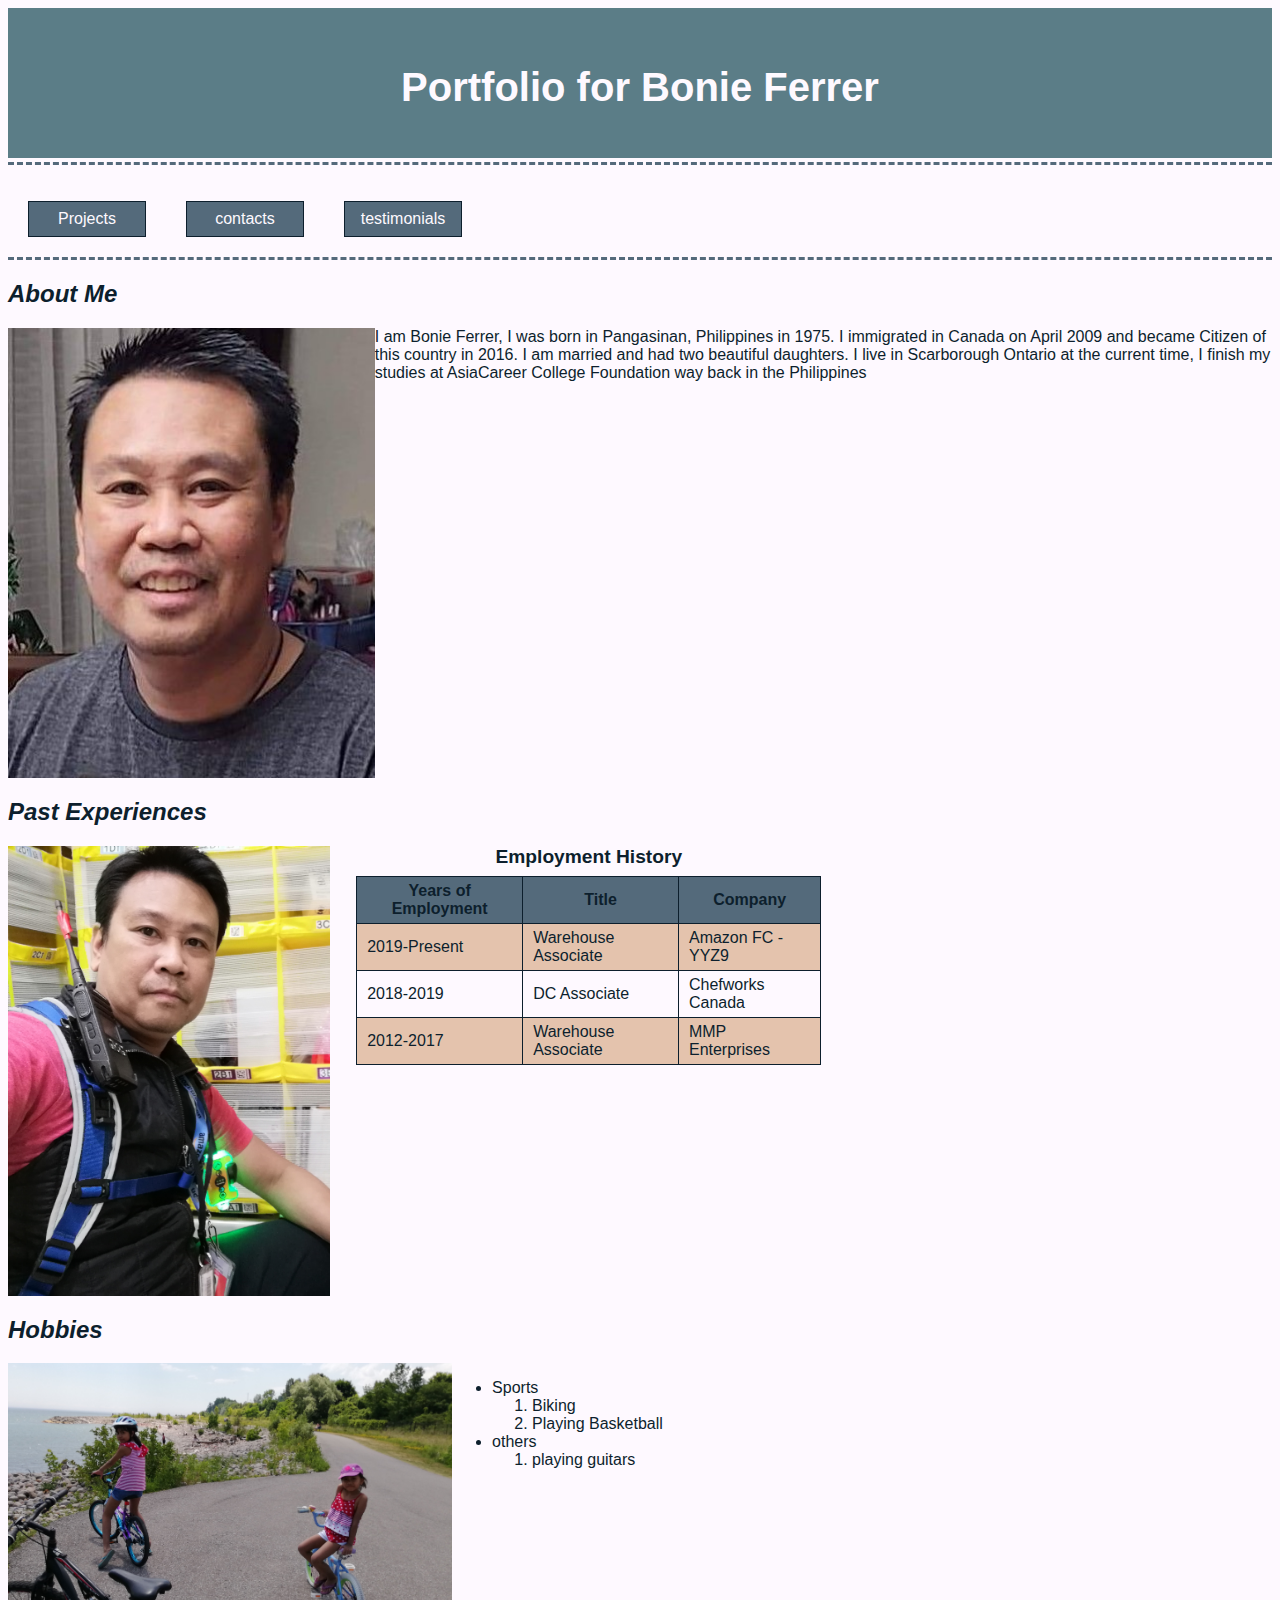
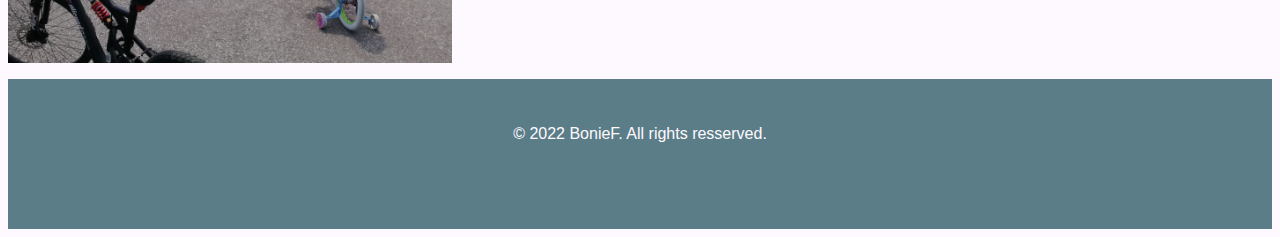
<file: classwork/index.html>
<!DOCTYPE html>
<html lang="en">
<!--
	Bonie Ferrer
	April 3, 2022
	Recent revision: (April 10,2022)
-->
<html>
		<head>
			<title>BonieF's Porfolio</title>








           
            <style>
            body {
                    background-color: #fef9ff;
                    font-family: arial, helvetica, sans-serif;
                    color:#0d1f2d;
                                   }
            header,footer{
                background-color:#5b7d87;
                color:#fef9ff;
                height: 100px;
                text-align: center;
                padding: 30px 10px 20px 10px;
                }
            h1{
                font-size:2.5em
            }
           
            hr{
               border-top: dashed;
               border-bottom: dashed;
               border-color:#5b7d87 ;
            }
            caption {
                font-weight: bold;
                font-size: 1.2em;
                 margin-bottom: 8px;
                 }

            table, th, td {
                border: 1px solid #0d1f2d;
                border-collapse: collapse;
                padding: 5px 10px;
                }

            table {
                width: 90%;
                margin: auto;
             }

            tr {
                height: 30px;
                 } 

            th {
              background-color: #546a7b;
                color: ##f2eded;
                } 

             tbody tr:nth-child(even) {
            background-color: #e4c3ad; 
             }

            nav{
                border-top: 3px dashed #546a7b;
                border-bottom: 3px dashed #546a7b; 
                margin-top: 4px;
               }

            .clear-float {
                clear:both;
                } 

            article img {
             float:left;
                }  
             
            .right-content {
            float:left;
                }  

            article {
             margin-bottom: 16px;
                }   
            nav a {
                background-color: #546a7b;
                color: #fef9ff;
                padding: 8px;
                border: thin solid #0d1f2d;
                text-decoration: none;
                text-align: center;
                display: block;
                margin: 20px 20px;
                width: 100px;
                float:left;
                }
            nav a:hover {
                 background-color: #fef9ff;
                color: #5b7d87; 
                }
            nav a:active {
                font-weight: bold;
                }

            nav a:visited {
                color: #e4c3ad; 
                }





           </style>    
   
   
   
   
   
   
   
   
   <body>
        <header>
		        <h1>Portfolio for Bonie Ferrer</h1>
        </header>

  
    
    <nav>
        <p><a href="projects.html">Projects</a></p>
		<p><a href="contacts.html">contacts</a></p>
		<p><a href="testimonials.html">testimonials</a></p>
        <div class="clear-float"></div>
    </nav>
    	
    </nav>
        
	<article class="border" id="about" >
	
        <h2><em>About Me</em></h2> 
		<img src="image/Bonie1.jpg" alt="Portrait of Bonie Ferrer"witdth = 300" height="450"style="float:left;" />
        <p>I am Bonie Ferrer, I was born in Pangasinan, Philippines in 1975. I immigrated in Canada on April 2009 and became Citizen of this country in 2016.
        I am married and had two beautiful daughters. I live in Scarborough Ontario at the current time, I finish my studies at AsiaCareer College Foundation 
		way back in the Philippines</p> 
        <div class="clear-float"></div>
	</article>
	
	<article id="experience">
	    <h2><em>Past Experiences</em></h2> 
		<img src="image/Bonie2.jpg" alt="Portrait of Bonie Ferrer"witdth = 300" height="450">
    
        <div class="right-content">
        <table> 
                <caption>Employment History</caption> 
                
            <tr> 
            <th>Years of Employment</th> 
            <th>Title</th> 
            <th>Company</th> 
            </tr> 
            <tr> 
            <td>2019-Present</td> 
            <td>Warehouse Associate</td> 
            <td>Amazon FC -YYZ9</td> 
            </tr> 
            <tr> 
            <td>2018-2019</td> 
            <td>DC Associate</td> 
            <td>Chefworks Canada</td> 
             </tr>
            <tr>
            <td>2012-2017</td>
            <td>Warehouse Associate</td>
            <td>MMP Enterprises</td>
            </tr>
    
            </div>
            
            </table>
            </div>
            <div class="clear-float"></div>
        

    </article>
      
	<article id="Hobbies">
        
        <h2><em>Hobbies</em></h2> 
		<img src="image/Bonie3.jpg" alt="Portrait of Bonie Ferrer"witdth="100" height="300">
        <div class="right-content">

        <ul>
        <li>Sports
          <ol>
            <li>Biking</li>
            <li>Playing Basketball</li>
            </ol></li>
            
        <li>others
            <ol>
             <li>playing guitars</li>
            </ol></li>
        </ul>

    </div>
    <div class="clear-float"></div>
	</article>	
    
    


				<footer>
					
						<p>&copy; 2022 BonieF. All rights resserved.</p>
				</footer>
                 
    </body>    
</html>
</file>
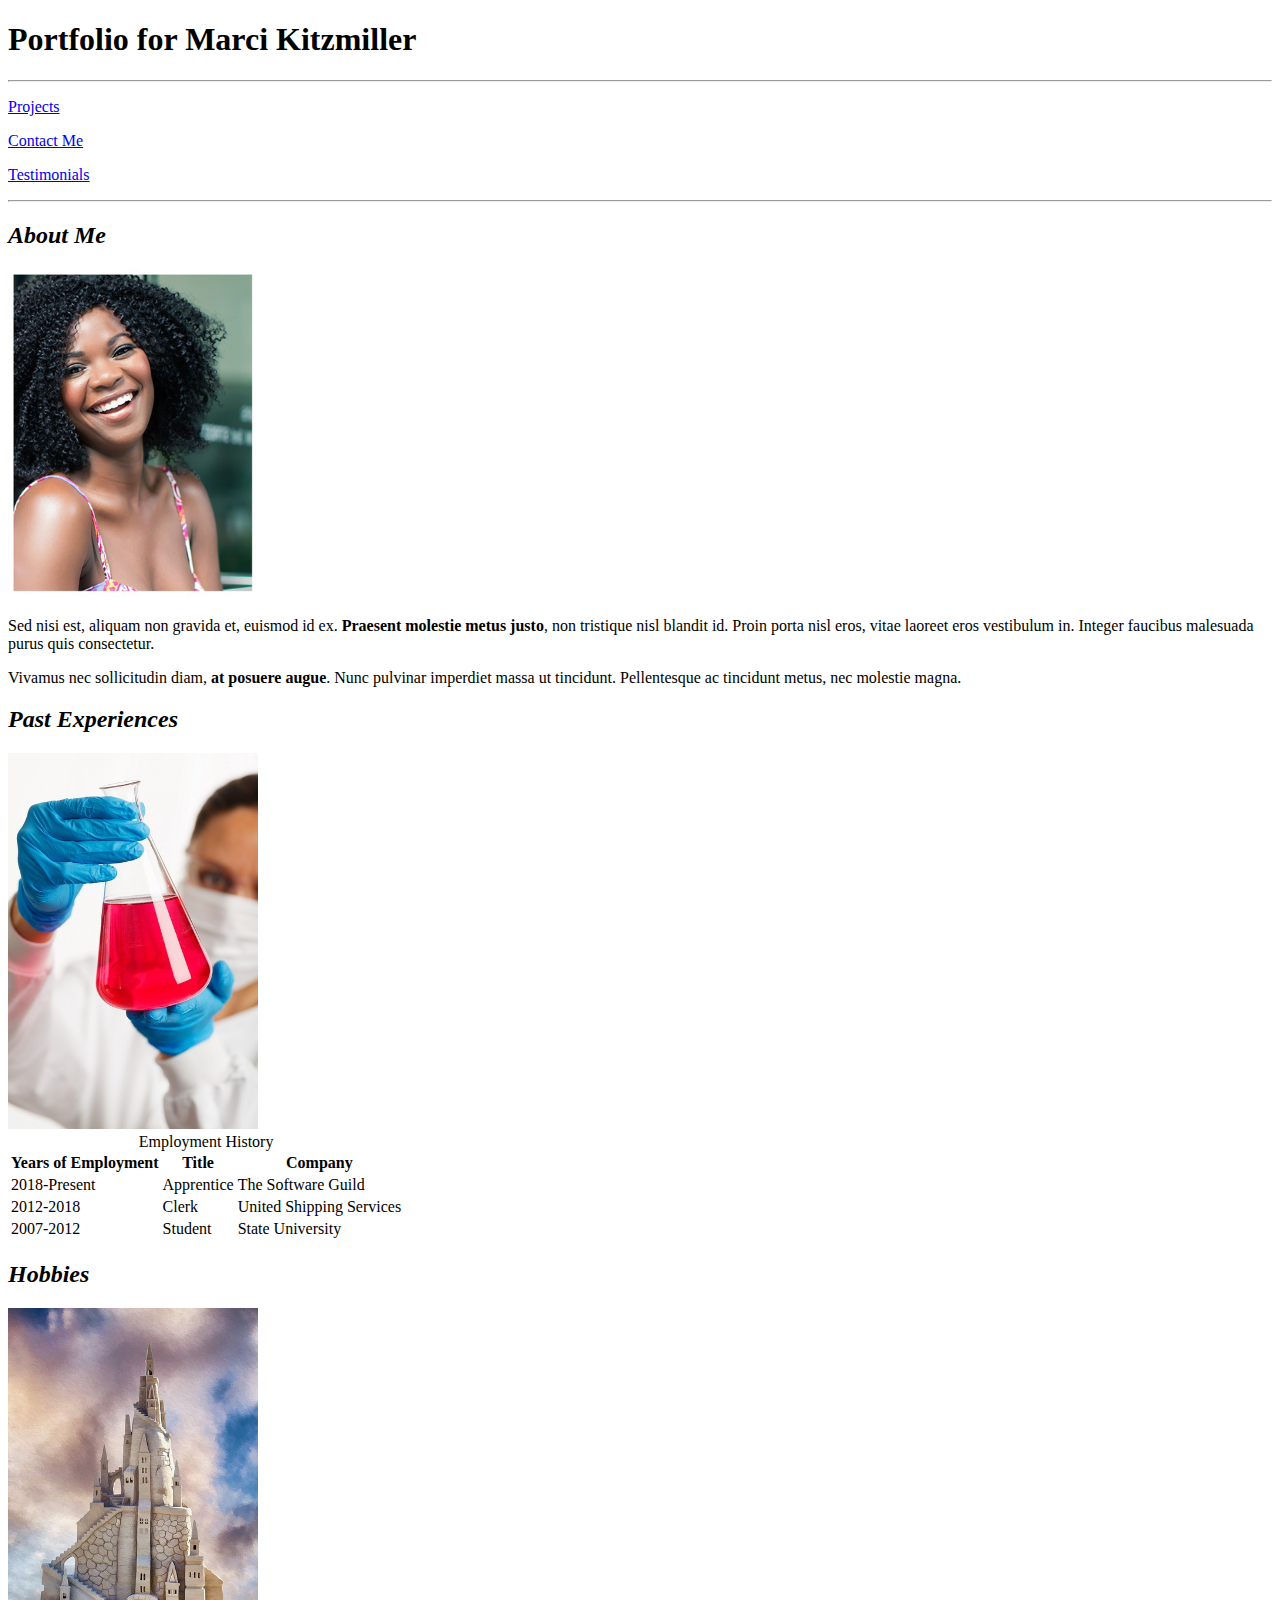
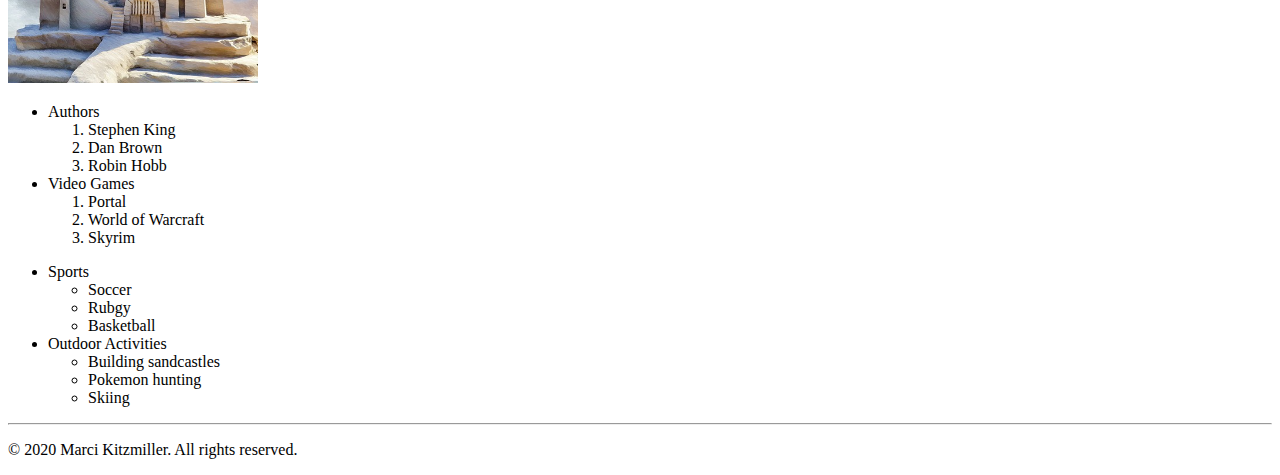
<file: css/code-alongs/apply-css/index.html>
<!DOCTYPE html>
<!--
Name: Your Name
Date Created: Today's date
Most recent revision:
-->
<html lang="en"> 
    <head> 
        <title>Marci Kitzmiller's Portfolio</title>	
    </head> 
    
    <body>
        <main> <!-- The main element contains all blocks on the page -->
            <header> <!-- The header element contains only the main title at this point. -->
                <h1>Portfolio for Marci Kitzmiller</h1>
            </header>

            <nav> <!-- The nav element will include navigation buttons or links -->
                <hr /> 
                <p><a href="projects.html">Projects</a></p>
                <p><a href="contact.html">Contact Me</a></p>
                <p><a href="testimonials.html">Testimonials</a></p>
                <hr />
            </nav>

            <section> <!-- The section element contains the three chunks we are using to sell ourselves in this page. -->
                <article id="about"> <!-- This is the first chunk inside the section element. -->
                      <h2><em>About Me</em></h2> 
                      <img src="images/marci-kitzmiller-350px.jpg" alt="Portrait of Marci Kitzmiller" width="250" />
                      <p>Sed nisi est, aliquam non gravida et, euismod id ex. <strong>Praesent molestie metus justo</strong>, non tristique nisl blandit id. Proin porta nisl eros, vitae laoreet eros vestibulum in. Integer faucibus malesuada purus quis consectetur.</p> 
                      <p>Vivamus nec sollicitudin diam, <strong>at posuere augue</strong>. Nunc pulvinar imperdiet massa ut tincidunt. Pellentesque ac tincidunt metus, nec molestie magna.</p> 
                </article>

                <article id="experience"> <!-- This is the second chunk inside the section element. -->
                    <h2><em>Past Experiences</em></h2> 
                    <img src="images/experiment-217201_640.jpg" alt="" width="250" />
                    <table> 
                        <caption>Employment History</caption> 
                        <tr> 
                            <th>Years of Employment</th> 
                            <th>Title</th> 
                            <th>Company</th> 
                        </tr> 
                        <tr> 
                            <td>2018-Present</td> 
                            <td>Apprentice</td> 
                            <td>The Software Guild</td> 
                        </tr> 
                        <tr> 
                            <td>2012-2018</td> 
                            <td>Clerk</td> 
                            <td>United Shipping Services</td> 
                        </tr>
                        <tr>
                            <td>2007-2012</td>
                            <td>Student</td>
                            <td>State University</td>
                        </tr>
                    </table>
                </article>

                <article id="hobbies"> <!-- This is the third chunk inside the section element. -->
                    <h2><em>Hobbies</em></h2>
                    <img src="images/sandcastle-766949_640.jpg" alt="" width="250" />
                    <ul>
                        <li>Authors</li>
                        <ol>
                            <li>Stephen King</li>
                            <li>Dan Brown</li>
                            <li>Robin Hobb</li>
                        </ol>
                        <li>Video Games</li>
                        <ol>
                            <li>Portal</li>
                            <li>World of Warcraft</li>
                            <li>Skyrim</li>
                        </ol>
                    </ul>
                    <ul>
                        <li>Sports</li>
                        <ul>
                            <li>Soccer</li>
                            <li>Rubgy</li>
                            <li>Basketball</li>
                        </ul>
                        <li>Outdoor Activities</li>
                        <ul>
                            <li>Building sandcastles</li>
                            <li>Pokemon hunting</li>
                            <li>Skiing</li>
                        </ul>
                    </ul>
                </article>
            </section>

            <footer> <!-- The footer is a block at the bottom of the page. -->
                <hr />
                <p>&copy; 2020 Marci Kitzmiller. All rights reserved.</p>
            </footer>
        </main>
    </body>
<!--
/**********************************
 * The Software Guild
 * Copyright (C) 2019 Wiley edu LLC - All Rights Reserved
 *********************************/
-->
</html>
</file>
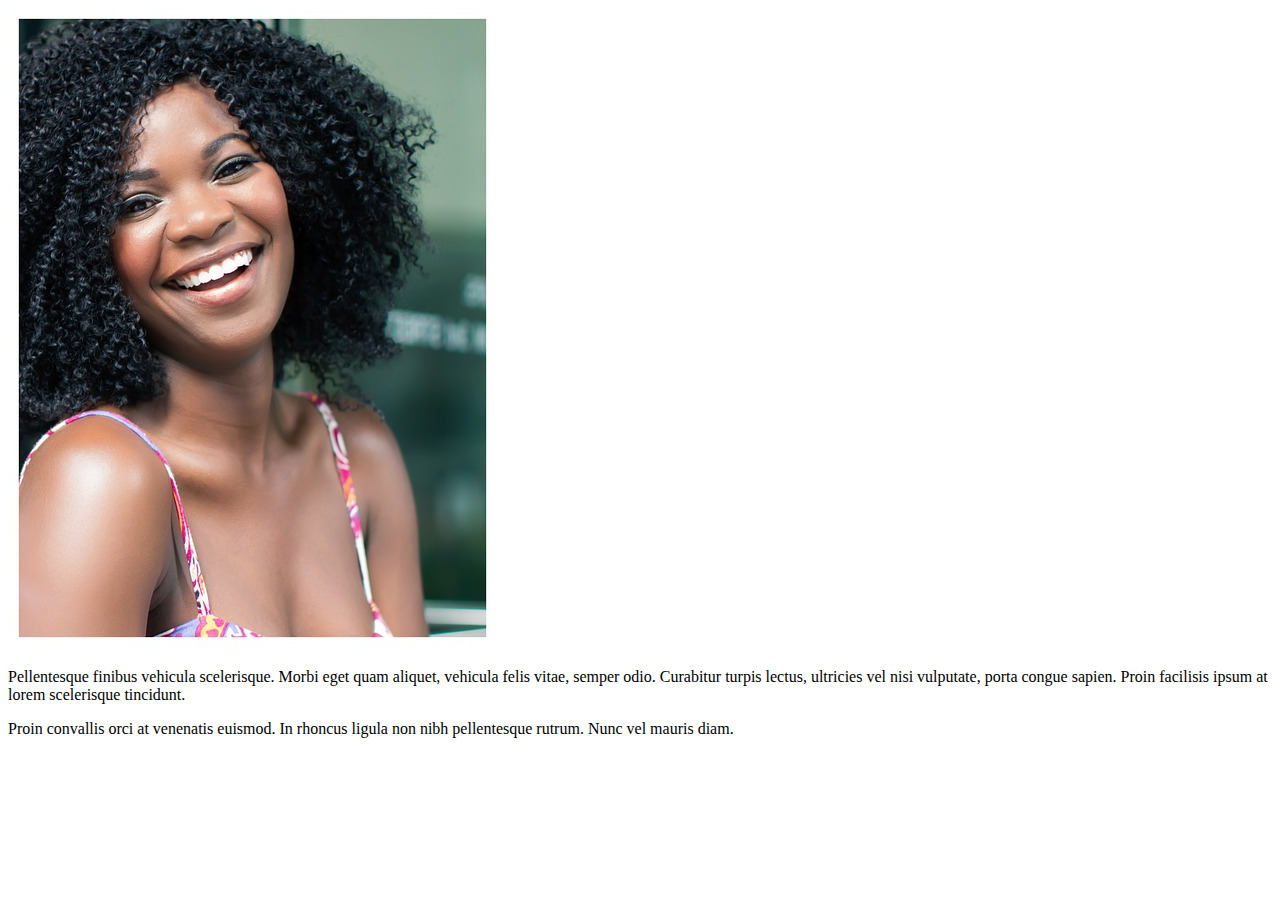
<file: css/code-alongs/bootstrap-components/index.html>
<!DOCTYPE html>
<html lang="en">
	<head>
        <meta charset="utf-8">
        <meta name="viewport" content="width=device-width, initial-scale=1, shrink-to-fit=no">
        
		<title>Bootstrap Sample Page</title>
        
        <!-- Bootstrap CDN copied from https://getbootstrap.com/docs/4.1/getting-started/introduction/ -->
        <link rel="stylesheet" href="https://stackpath.bootstrapcdn.com/bootstrap/4.1.3/css/bootstrap.min.css" integrity="sha384-MCw98/SFnGE8fJT3GXwEOngsV7Zt27NXFoaoApmYm81iuXoPkFOJwJ8ERdknLPMO" crossorigin="anonymous"> 
	</head>

    <body>
        <div class="container">
                
            <div class="row">
                <div class="col-lg-3 col-md">
                    <!-- div for picture -->
                    <img src="images/smile-2072907_640.jpg" alt="Photo of  Marci Kitzmiller" class="img-fluid" />
                </div>
                
                <div class="col-lg-9 col-md">
                    <!-- div for text -->
                    <p>Pellentesque finibus vehicula scelerisque. Morbi eget quam aliquet, vehicula felis vitae, semper odio. Curabitur turpis lectus, ultricies vel nisi vulputate, porta congue sapien. Proin facilisis ipsum at lorem scelerisque tincidunt.</p>
                    <p>Proin convallis orci at venenatis euismod. In rhoncus ligula non nibh pellentesque rutrum. Nunc vel mauris diam.</p>
                </div>
            </div>
        
        </div>
        
        <!-- CDN links copied from https://getbootstrap.com/docs/4.1/getting-started/introduction/ -->
        <script src="https://code.jquery.com/jquery-3.3.1.slim.min.js" integrity="sha384-q8i/X+965DzO0rT7abK41JStQIAqVgRVzpbzo5smXKp4YfRvH+8abtTE1Pi6jizo" crossorigin="anonymous"></script>
        <script src="https://cdnjs.cloudflare.com/ajax/libs/popper.js/1.14.3/umd/popper.min.js" integrity="sha384-ZMP7rVo3mIykV+2+9J3UJ46jBk0WLaUAdn689aCwoqbBJiSnjAK/l8WvCWPIPm49" crossorigin="anonymous"></script>
        <script src="https://stackpath.bootstrapcdn.com/bootstrap/4.1.3/js/bootstrap.min.js" integrity="sha384-ChfqqxuZUCnJSK3+MXmPNIyE6ZbWh2IMqE241rYiqJxyMiZ6OW/JmZQ5stwEULTy" crossorigin="anonymous"></script>
	</body>
        <!--
        /**********************************
         * The Software Guild
         * Copyright (C) 2019 Wiley edu LLC - All Rights Reserved
         *********************************/
        -->
</html>
</file>
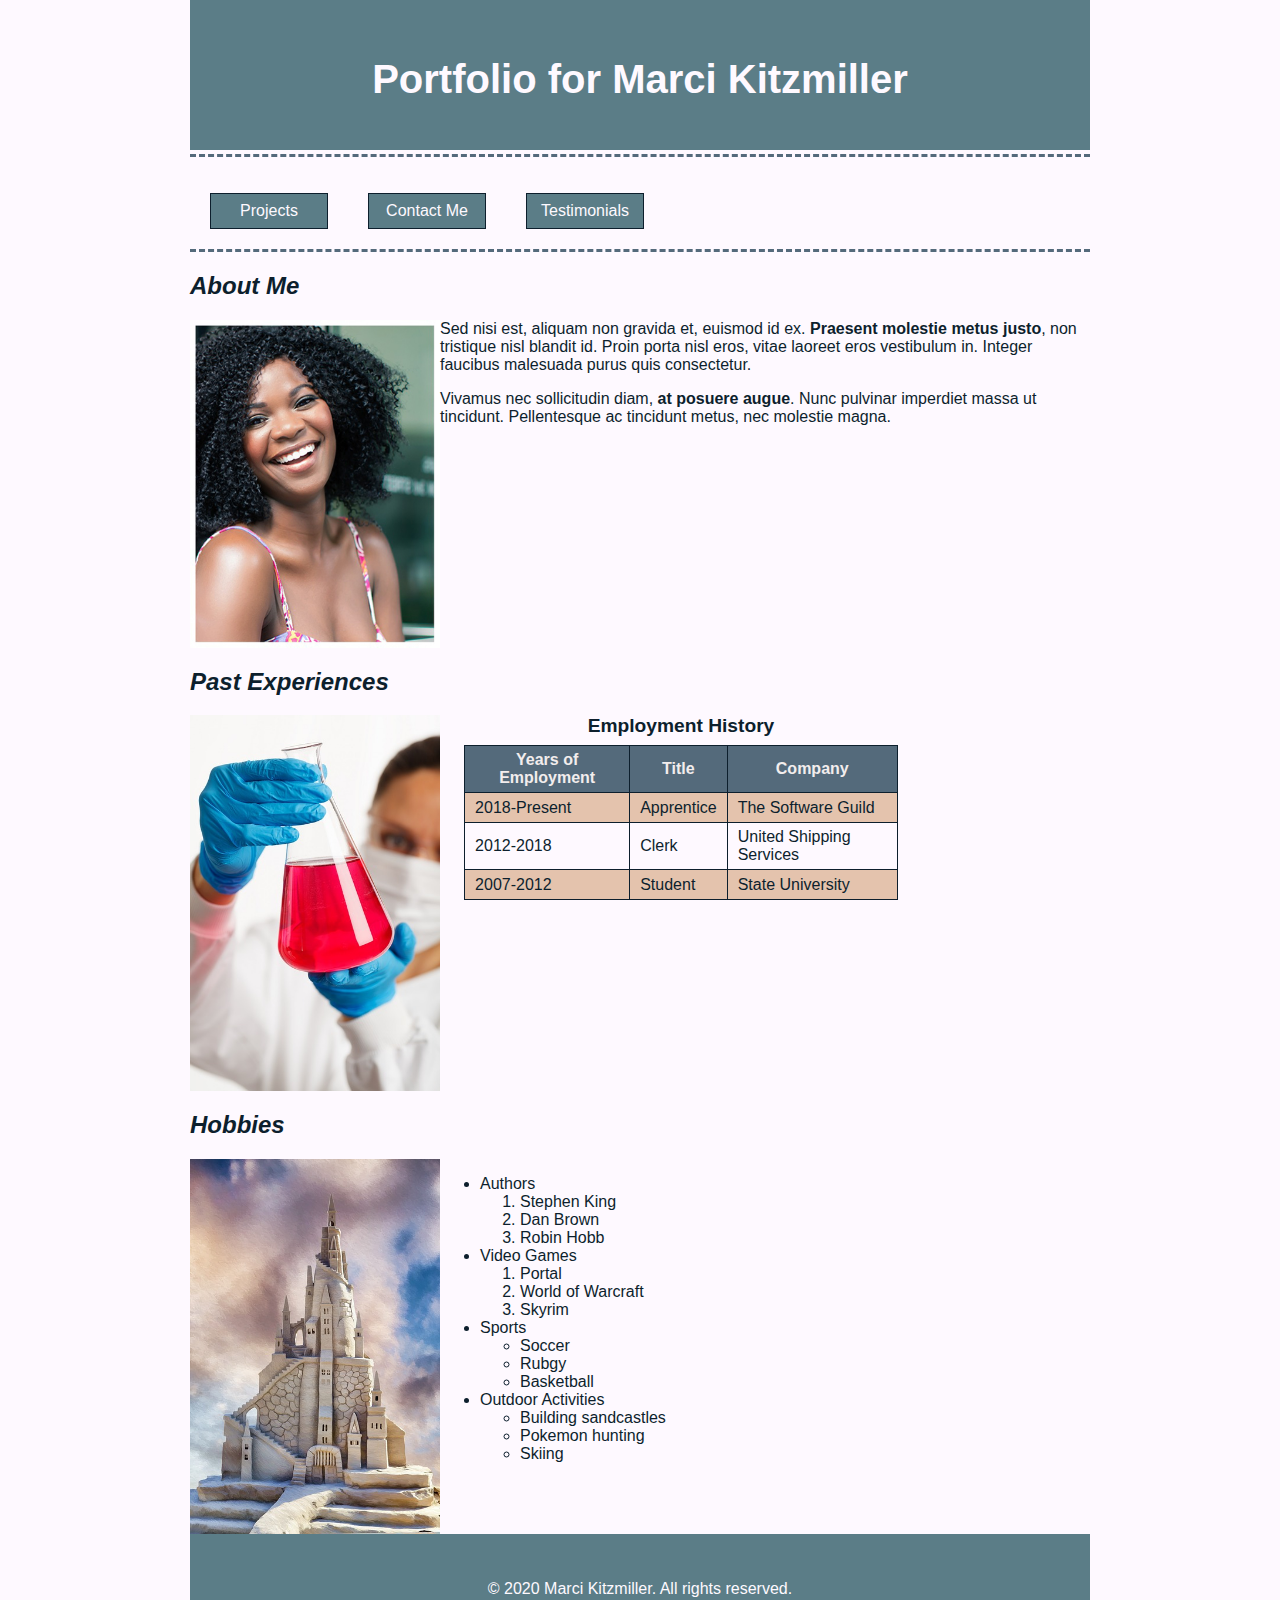
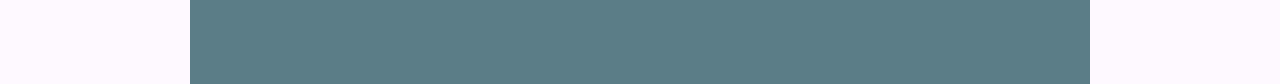
<file: css/code-alongs/layout-links/index.html>
<!DOCTYPE html>
<!--
Name: Your Name
Date Created: Today's date
Most recent revision:
-->
<html lang="en"> 
<head> 
    <title>Marci Kitzmiller's Portfolio</title>
    <link href="styles/main.css" rel="stylesheet" type="text/css" />
    
    <style>
        caption {
            font-weight: bold;
            font-size: 1.2em;
            margin-bottom: 8px;
        }

        table, th, td {
            border: 1px solid #0d1f2d;
            border-collapse: collapse;
            padding: 5px 10px;
        }

        table {
            width: 90%;
            margin: auto;
        }

        tr {
            height: 30px;
        }

        th {
            background-color: #546a7b; 
            color: #f2eded;
        }

        tbody tr:nth-child(odd) {
            background-color: #e4c3ad; 
        }
        
        /* Creating article layouts */
        article img {
            float:left;
        }

        .right-content {
            float:left;
        }

        article {
            margin-bottom: 16px;
        }

    </style>
</head> 
    
    <body>
        <main> <!-- The main element contains all blocks on the page -->
            <header> <!-- The header element contains only the main title at this point. -->
                <h1>Portfolio for Marci Kitzmiller</h1>
            </header>

<nav> <!-- The nav element will include navigation buttons or links -->
    <p><a href="projects.html">Projects</a></p>
    <p><a href="contact.html">Contact Me</a></p>
    <p><a href="testimonials.html">Testimonials</a></p>
    <div class="clear-float"></div>
</nav>

            <section> <!-- The section element contains the three chunks we are using to sell ourselves in this page. -->
                <article id="about"> <!-- This is the first chunk inside the section element. -->
                      <h2><em>About Me</em></h2> 
                      <img src="images/marci-kitzmiller-350px.jpg" alt="Portrait of Marci Kitzmiller" width="250" />
                      <p>Sed nisi est, aliquam non gravida et, euismod id ex. <strong>Praesent molestie metus justo</strong>, non tristique nisl blandit id. Proin porta nisl eros, vitae laoreet eros vestibulum in. Integer faucibus malesuada purus quis consectetur.</p> 
                      <p>Vivamus nec sollicitudin diam, <strong>at posuere augue</strong>. Nunc pulvinar imperdiet massa ut tincidunt. Pellentesque ac tincidunt metus, nec molestie magna.</p> 
                <div class="clear-float" ></div>
                </article>

                <article id="experience"> <!-- This is the second chunk inside the section element. -->
                    <h2><em>Past Experiences</em></h2> 
                    <img src="images/experiment-217201_640.jpg" alt="" width="250" />
                    <div class="right-content">
                    <table> 
                        <caption>Employment History</caption>
                        <thead>
                            <tr> 
                                <th>Years of Employment</th> 
                                <th>Title</th> 
                                <th>Company</th> 
                            </tr> 
                        </thead>
                        <tbody>
                            <tr> 
                                <td>2018-Present</td> 
                                <td>Apprentice</td> 
                                <td>The Software Guild</td> 
                            </tr> 
                            <tr> 
                                <td>2012-2018</td> 
                                <td>Clerk</td> 
                                <td>United Shipping Services</td> 
                            </tr>
                            <tr>
                                <td>2007-2012</td>
                                <td>Student</td>
                                <td>State University</td>
                            </tr>
                        </tbody>
                    </table>
                    </div>
                    <div class="clear-float"></div>
                </article>

                <article id="hobbies"> <!-- This is the third chunk inside the section element. -->
                    <h2><em>Hobbies</em></h2>
                    <img src="images/sandcastle-766949_640.jpg" alt="" width="250" />
                    <div class="right-content">
                    <ul>
                        <li>Authors</li>
                        <ol>
                            <li>Stephen King</li>
                            <li>Dan Brown</li>
                            <li>Robin Hobb</li>
                        </ol>
                        <li>Video Games</li>
                        <ol>
                            <li>Portal</li>
                            <li>World of Warcraft</li>
                            <li>Skyrim</li>
                        </ol>
                        <li>Sports</li>
                        <ul>
                            <li>Soccer</li>
                            <li>Rubgy</li>
                            <li>Basketball</li>
                        </ul>
                        <li>Outdoor Activities</li>
                        <ul>
                            <li>Building sandcastles</li>
                            <li>Pokemon hunting</li>
                            <li>Skiing</li>
                        </ul>
                    </ul>
                    </div>
                </article>
                <div class="clear-float"></div>
            </section>

            <footer> <!-- The footer is a block at the bottom of the page. -->
                <p>&copy; 2020 Marci Kitzmiller. All rights reserved.</p>
            </footer>
        </main>
    </body>
<!--
/**********************************
 * The Software Guild
 * Copyright (C) 2019 Wiley edu LLC - All Rights Reserved
 *********************************/
-->
</html>
</file>
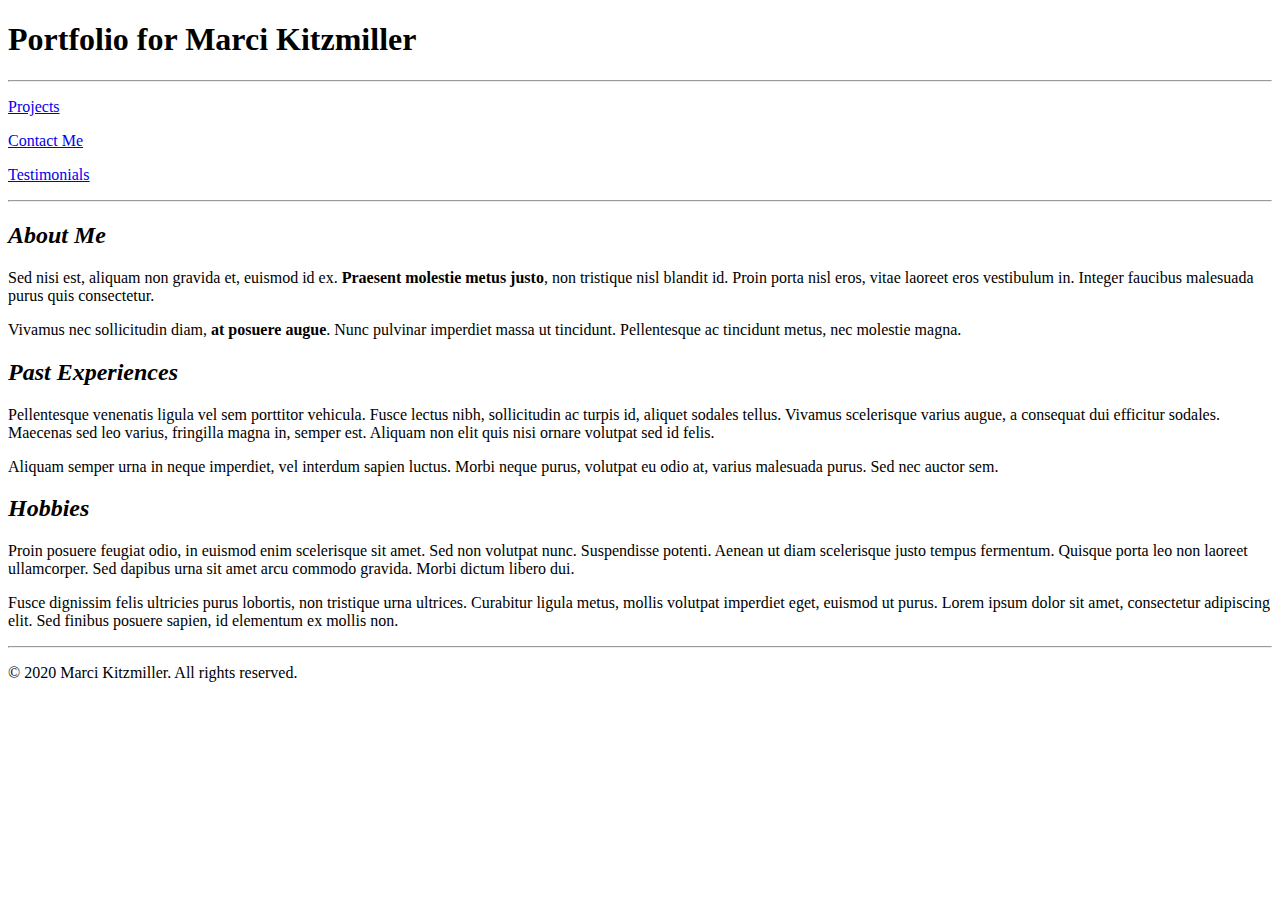
<file: html/code-alongs/images/index.html>
<!DOCTYPE html> 
<html> 
    <head> 
        <title>Marci Kitzmiller's Portfolio</title>	
    </head> 
    
    <body>
        <main> <!-- The main element contains all blocks on the page -->
            <header> <!-- The header element contains only the main title at this point. -->
                <h1>Portfolio for Marci Kitzmiller</h1>
            </header>

            <nav> <!-- The nav element will include navigation buttons or links -->
                <hr /> 
                <p><a href="projects.html">Projects</a></p>
                <p><a href="contact.html">Contact Me</a></p>
                <p><a href="testimonials.html">Testimonials</a></p>
                <hr />
            </nav>

            <section> <!-- The section element contains the three chunks we are using to sell ourselves in this page. -->
                <article id="about"> <!-- This is the first chunk inside the section element. -->
                      <h2><em>About Me</em></h2> 
                      <p>Sed nisi est, aliquam non gravida et, euismod id ex. <strong>Praesent molestie metus justo</strong>, non tristique nisl blandit id. Proin porta nisl eros, vitae laoreet eros vestibulum in. Integer faucibus malesuada purus quis consectetur.</p> 
                      <p>Vivamus nec sollicitudin diam, <strong>at posuere augue</strong>. Nunc pulvinar imperdiet massa ut tincidunt. Pellentesque ac tincidunt metus, nec molestie magna.</p> 
                </article>

                <article id="experience"> <!-- This is the second chunk inside the section element. -->
                    <h2><em>Past Experiences</em></h2> 
                    <p>Pellentesque venenatis ligula vel sem porttitor vehicula. Fusce lectus nibh, sollicitudin ac turpis id, aliquet sodales tellus. Vivamus scelerisque varius augue, a consequat dui efficitur sodales. Maecenas sed leo varius, fringilla magna in, semper est. Aliquam non elit quis nisi ornare volutpat sed id felis.</p> 
                    <p>Aliquam semper urna in neque imperdiet, vel interdum sapien luctus. Morbi neque purus, volutpat eu odio at, varius malesuada purus. Sed nec auctor sem.</p>
                </article>

                <article id="hobbies"> <!-- This is the third chunk inside the section element. -->
                    <h2><em>Hobbies</em></h2> 
                    <p>Proin posuere feugiat odio, in euismod enim scelerisque sit amet. Sed non volutpat nunc. Suspendisse potenti. Aenean ut diam scelerisque justo tempus fermentum. Quisque porta leo non laoreet ullamcorper. Sed dapibus urna sit amet arcu commodo gravida. Morbi dictum libero dui. </p> 
                    <p>Fusce dignissim felis ultricies purus lobortis, non tristique urna ultrices. Curabitur ligula metus, mollis volutpat imperdiet eget, euismod ut purus. Lorem ipsum dolor sit amet, consectetur adipiscing elit. Sed finibus posuere sapien, id elementum ex mollis non.</p>
                </article>
            </section>

            <footer> <!-- The footer is a block at the bottom of the page. -->
                <hr />
                <p>&copy; 2020 Marci Kitzmiller. All rights reserved.</p>
            </footer>
        </main>
    </body>
<!--
/**********************************
 * The Software Guild
 * Copyright (C) 2019 Wiley edu LLC - All Rights Reserved
 *********************************/
-->
</html>
</file>
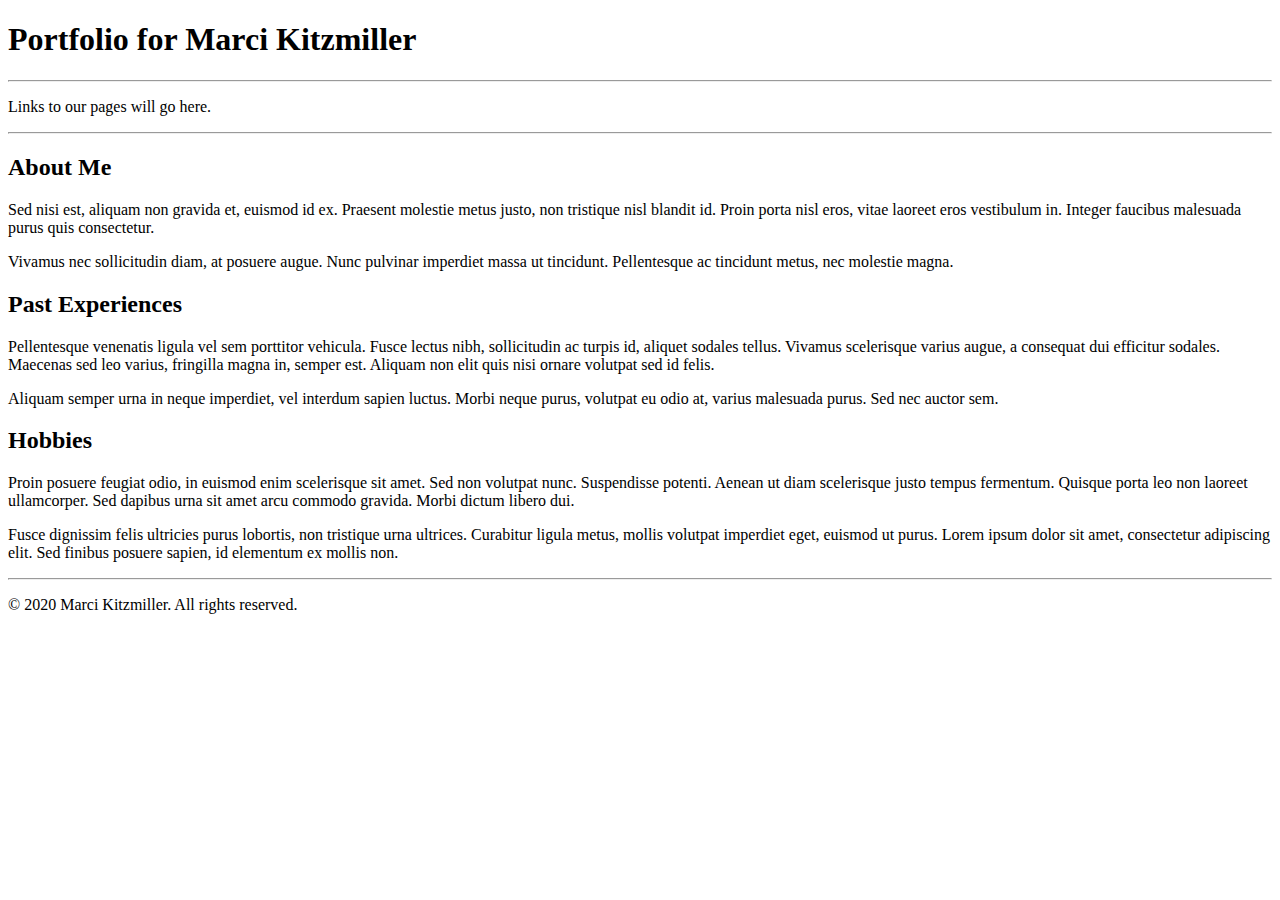
<file: html/code-alongs/inline/index.html>
<!DOCTYPE html> 
<!--
    Name: Your Name 
    Date Created: Today's date 
    Most recent revision:
-->

<html lang="en"> 
    <head> 
        <title>Marci Kitzmiller's Portfolio</title>	
    </head> 
    
    <body>
        <main> <!-- The main element contains all blocks on the page -->
            <header> <!-- The header element contains only the main title at this point. -->
                <h1>Portfolio for Marci Kitzmiller</h1>
            </header>

            <nav> <!-- The nav element will include navigation buttons or links -->
                <hr /> 
                <p>Links to our pages will go here.</p> 
                <hr />
            </nav>

            <section> <!-- The section element contains the three chunks we are using to sell ourselves in this page. -->
                <article id="about"> <!-- This is the first chunk inside the section element. -->
                    <h2>About Me</h2> 
                    <p>Sed nisi est, aliquam non gravida et, euismod id ex. Praesent molestie metus justo, non tristique nisl blandit id. Proin porta nisl eros, vitae laoreet eros vestibulum in. Integer faucibus malesuada purus quis consectetur.</p> 
                    <p>Vivamus nec sollicitudin diam, at posuere augue. Nunc pulvinar imperdiet massa ut tincidunt. Pellentesque ac tincidunt metus, nec molestie magna.</p> 
                </article>

                <article id="experience"> <!-- This is the second chunk inside the section element. -->
                    <h2>Past Experiences</h2> 
                    <p>Pellentesque venenatis ligula vel sem porttitor vehicula. Fusce lectus nibh, sollicitudin ac turpis id, aliquet sodales tellus. Vivamus scelerisque varius augue, a consequat dui efficitur sodales. Maecenas sed leo varius, fringilla magna in, semper est. Aliquam non elit quis nisi ornare volutpat sed id felis.</p> 
                    <p>Aliquam semper urna in neque imperdiet, vel interdum sapien luctus. Morbi neque purus, volutpat eu odio at, varius malesuada purus. Sed nec auctor sem.</p>
                </article>

                <article id="hobbies"> <!-- This is the third chunk inside the section element. -->
                    <h2>Hobbies</h2> 
                    <p>Proin posuere feugiat odio, in euismod enim scelerisque sit amet. Sed non volutpat nunc. Suspendisse potenti. Aenean ut diam scelerisque justo tempus fermentum. Quisque porta leo non laoreet ullamcorper. Sed dapibus urna sit amet arcu commodo gravida. Morbi dictum libero dui. </p> 
                    <p>Fusce dignissim felis ultricies purus lobortis, non tristique urna ultrices. Curabitur ligula metus, mollis volutpat imperdiet eget, euismod ut purus. Lorem ipsum dolor sit amet, consectetur adipiscing elit. Sed finibus posuere sapien, id elementum ex mollis non.</p>
                </article>
            </section>

            <footer> <!-- The footer is a block at the bottom of the page. -->
                <hr />
                <p>&copy; 2020 Marci Kitzmiller. All rights reserved.</p>
            </footer>
        </main>
    </body>
<!--
/**********************************
 * The Software Guild
 * Copyright (C) 2019 Wiley edu LLC - All Rights Reserved
 *********************************/
-->
</html>
</file>
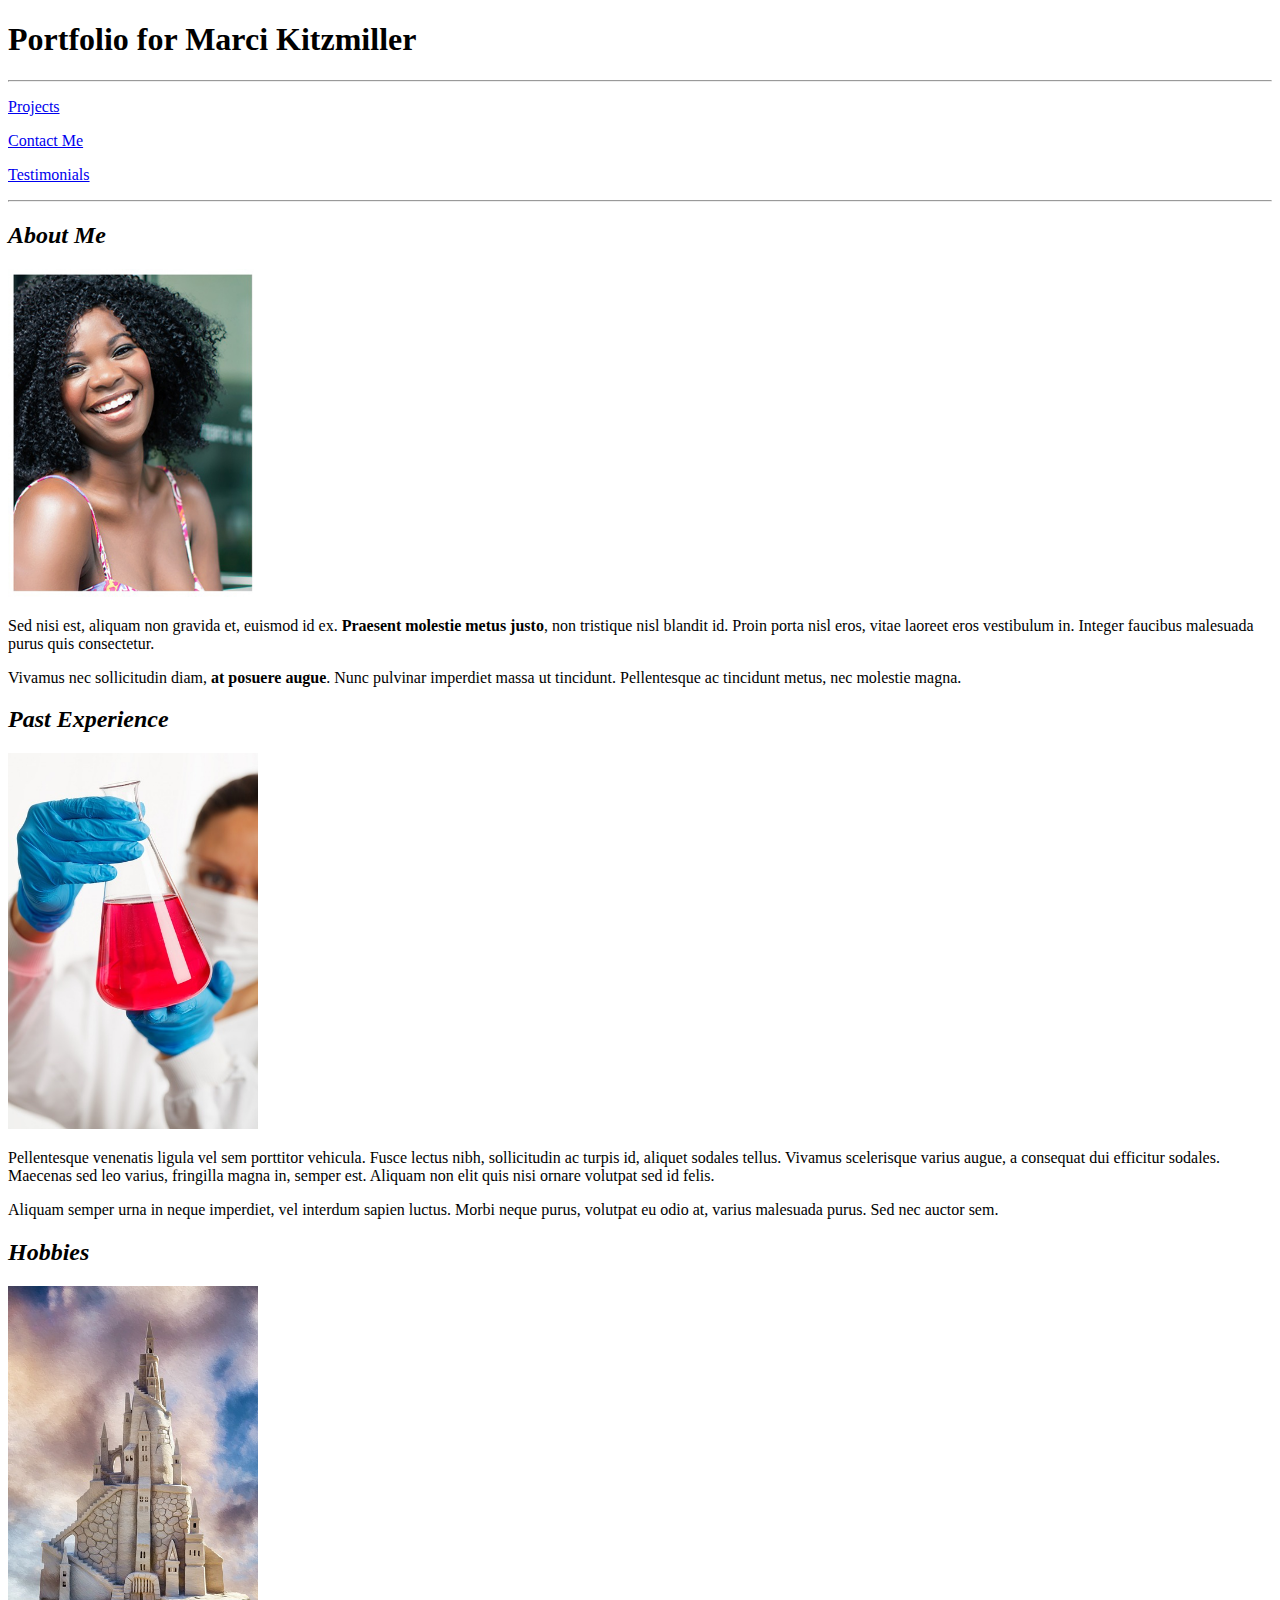
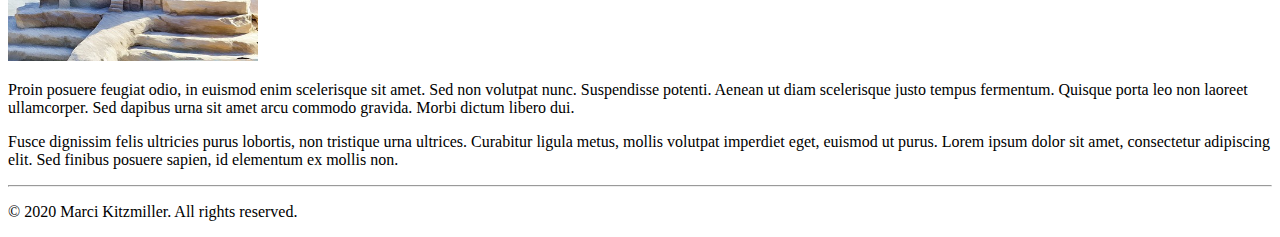
<file: html/code-alongs/tables/index.html>
<!DOCTYPE html> 
<html lang="en"> 
    <head> 
        <title>Marci Kitzmiller's Portfolio</title>	
    </head> 
    
    <body>
        <main> <!-- The main element contains all blocks on the page -->
            <header> <!-- The header element contains only the main title at this point. -->
                <h1>Portfolio for Marci Kitzmiller</h1>
            </header>

            <nav> <!-- The nav element will include navigation buttons or links -->
                <hr /> 
                <p><a href="projects.html">Projects</a></p>
                <p><a href="contact.html">Contact Me</a></p>
                <p><a href="testimonials.html">Testimonials</a></p>
                <hr />
            </nav>

            <section> <!-- The section element contains the three chunks we are using to sell ourselves in this page. -->
                <article id="about"> <!-- This is the first chunk inside the section element. -->
                      <h2><em>About Me</em></h2> 
                      <img src="images/marci-kitzmiller-350px.jpg" alt="Portrait of Marci Kitzmiller" width="250" />
                      <p>Sed nisi est, aliquam non gravida et, euismod id ex. <strong>Praesent molestie metus justo</strong>, non tristique nisl blandit id. Proin porta nisl eros, vitae laoreet eros vestibulum in. Integer faucibus malesuada purus quis consectetur.</p> 
                      <p>Vivamus nec sollicitudin diam, <strong>at posuere augue</strong>. Nunc pulvinar imperdiet massa ut tincidunt. Pellentesque ac tincidunt metus, nec molestie magna.</p> 
                </article>

                <article id="experience"> <!-- This is the second chunk inside the section element. -->
                    <h2><em>Past Experience</em></h2> 
                    <img src="images/experiment-217201_640.jpg" alt="" width="250" />
                    <p>Pellentesque venenatis ligula vel sem porttitor vehicula. Fusce lectus nibh, sollicitudin ac turpis id, aliquet sodales tellus. Vivamus scelerisque varius augue, a consequat dui efficitur sodales. Maecenas sed leo varius, fringilla magna in, semper est. Aliquam non elit quis nisi ornare volutpat sed id felis.</p> 
                    <p>Aliquam semper urna in neque imperdiet, vel interdum sapien luctus. Morbi neque purus, volutpat eu odio at, varius malesuada purus. Sed nec auctor sem.</p>
                </article>

                <article id="hobbies"> <!-- This is the third chunk inside the section element. -->
                    <h2><em>Hobbies</em></h2>
                    <img src="images/sandcastle-766949_640.jpg" alt="" width="250" />
                    <p>Proin posuere feugiat odio, in euismod enim scelerisque sit amet. Sed non volutpat nunc. Suspendisse potenti. Aenean ut diam scelerisque justo tempus fermentum. Quisque porta leo non laoreet ullamcorper. Sed dapibus urna sit amet arcu commodo gravida. Morbi dictum libero dui. </p> 
                    <p>Fusce dignissim felis ultricies purus lobortis, non tristique urna ultrices. Curabitur ligula metus, mollis volutpat imperdiet eget, euismod ut purus. Lorem ipsum dolor sit amet, consectetur adipiscing elit. Sed finibus posuere sapien, id elementum ex mollis non.</p>
                </article>
            </section>

            <footer> <!-- The footer is a block at the bottom of the page. -->
                <hr />
                <p>&copy; 2020 Marci Kitzmiller. All rights reserved.</p>
            </footer>
        </main>
    </body>
<!--
/**********************************
 * The Software Guild
 * Copyright (C) 2019 Wiley edu LLC - All Rights Reserved
 *********************************/
-->
</html>
</file>
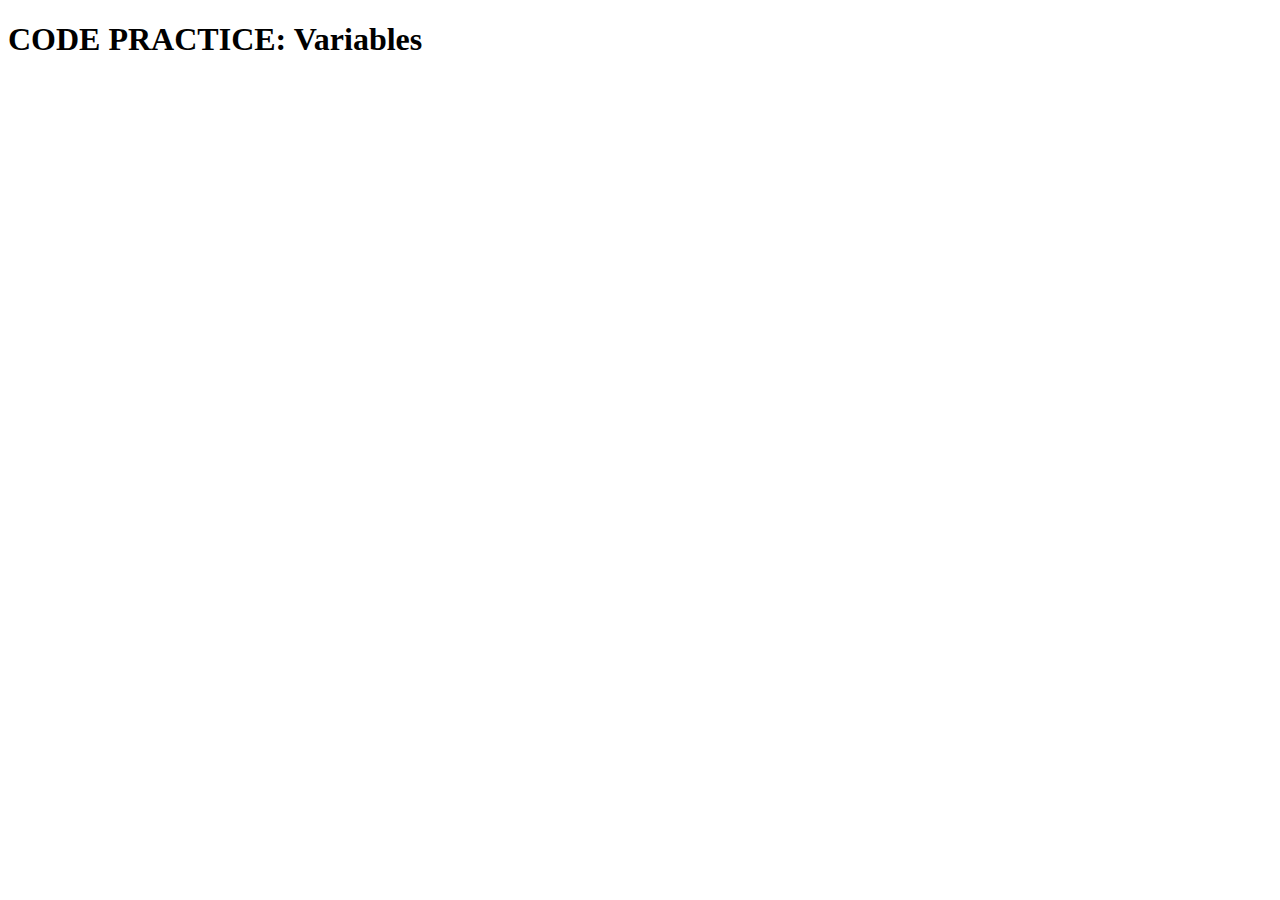
<file: javascript/practice/01-variables/index.html>
<!DOCTYPE html>
<html lang="en">
<head>
    <meta charset="UTF-8">
    <meta name="viewport" content="width=device-width, initial-scale=1.0">
    <title>CODE PRACTICE: Variables</title>
</head>
<body>
    <h1>CODE PRACTICE: Variables</h1>
    <script type="text/javascript">

        // These JavaScript comments are instructions, indicated by // at the start of each line.
        // Follow them step by step.
        // When asked, write code under the instruction to complete the task described.
        // Feel free to add as many new lines as you need for your code, but do not put slashes in front of your code.

        // Example:
        // 0. Declare a variable named 'fruit' 
        // and assign the string literal value: "pineapple", to it.
        
        var fruit = "pineapple"; // <-- I added this line to complete the task.

        // Now you. Complete the following tasks.
        // =====================================

        // 1. Declare a variable named 'eggCount' 
        // and assign the numeric literal value: 314, to it.

        // 2. Declare a variable named 'browserLanguage'
        // and assign the string literal value: "JavaScript", to it.

        // 3. Declare a variable named 'likesCookies'
        // and assign the boolean literal value: true, to it.

        // 4. Declare a variable named 'currentStudent'
        // and assign the literal value: null, to it.

        // 5. Declare a variable named 'unset'
        // and don't assign a value.

        // Save your changes to this file and open it in your browser.
        // ======================================
        // First, launch your browser.
        // Choose the 'File' menu -> 'Open File'.
        // Browse to this file and select it.

        // Alternatively, some operating systems allow you to browse to this file.
        // with a file manager (Windows File Explorer or Mac OS Finder), right-click on the file and choose 'Open With'.
        // Select your browser to open the file.
        // (If your browser isn't in the list of applications, use the File/Open technique above instead.)

        // When the file has loaded (you should see the heading "CODE PRACTICE: Variables"),
        // open the JavaScript console in your developer tools.
        // Confirm there are no errors.
        // If there are, double-check your code, make fixes, save changes, and reload the page.
        // Repeat until your JavaScript console is error-free.

        // ======================================
        // Uncomment the next five lines of code by deleting the slashes (//) at the start of each line.
        // console.log("eggCount's value is: %s", eggCount);
        // console.log("browserLanguage's value is: %s", browserLanguage);
        // console.log("likesCookies's value is: %s", likesCookies);
        // console.log("currentStudent's value is: %s", currentStudent);
        // console.log("unset's value is: %s", unset);

        // Save and reload the page.
        // You should see each variable's value logged to your JavaScript console.
        // The page itself will not change. You must open the JavaScript console to see the results.
        // If there are errors, double-check your code, make fixes, save, and reload the page.
        // Repeat until your JavaScript console is error-free.

        // Keep going!
        // =======================================
        // - Give your variables different values.
        // - Change a variable's type.
        // - Change a variable's name.
        // - Add new variables.

        // After each change, save reload the page. What happens? Do you see different results?
        // Are there errors? Can you fix them?

        
    </script>
</body>
<!--
/**********************************
 * The Software Guild
 * Copyright (C) 2019 Wiley edu LLC - All Rights Reserved
 *********************************/
-->
</html>
</file>
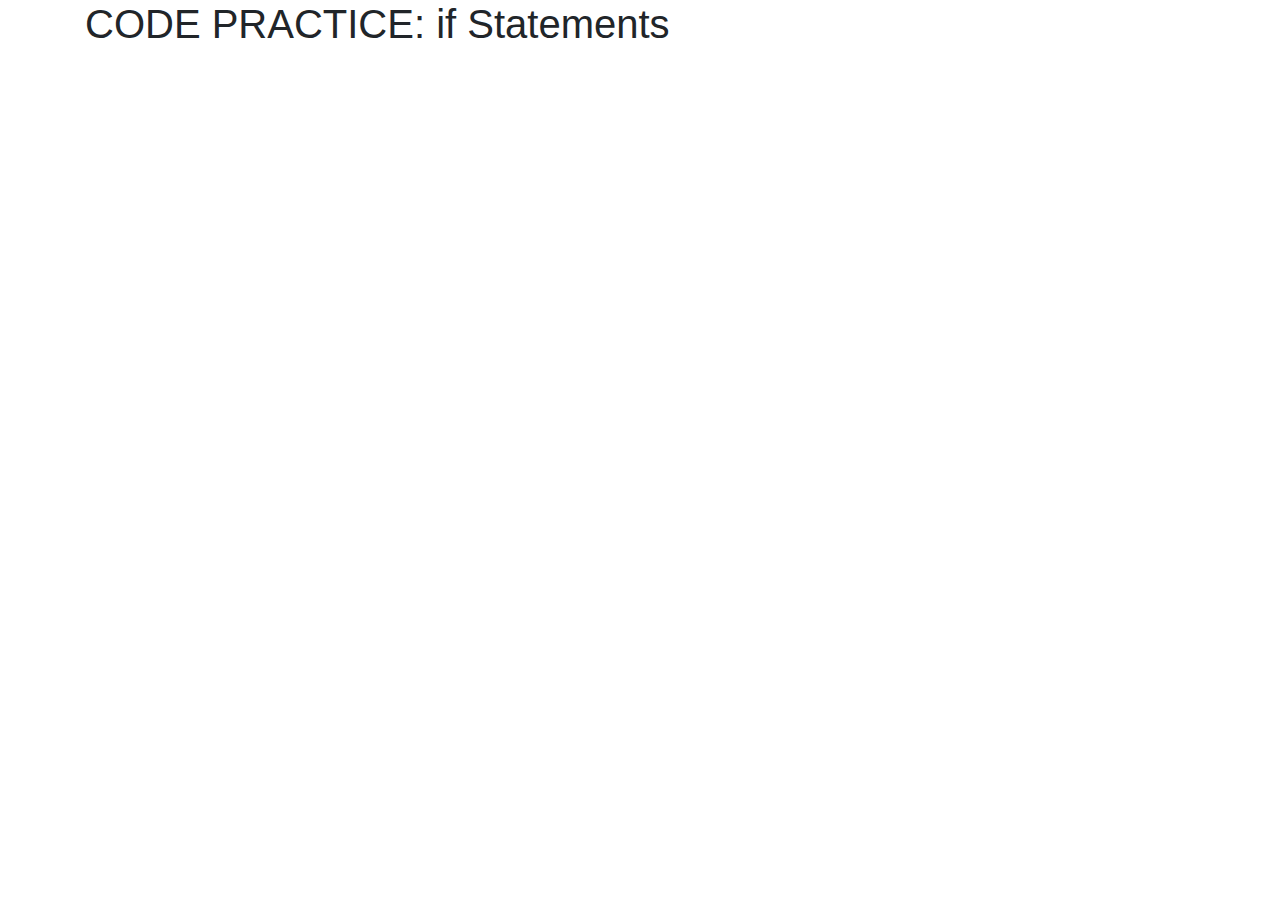
<file: javascript/practice/02-if-statements/index.html>
<!DOCTYPE html>
<html lang="en">
<head>
    <meta charset="UTF-8">
    <meta name="viewport" content="width=device-width, initial-scale=1.0">
    <title>CODE PRACTICE: if Statements</title>
    <link rel="stylesheet" href="https://stackpath.bootstrapcdn.com/bootstrap/4.3.1/css/bootstrap.min.css"
        integrity="sha384-ggOyR0iXCbMQv3Xipma34MD+dH/1fQ784/j6cY/iJTQUOhcWr7x9JvoRxT2MZw1T" crossorigin="anonymous">
</head>
<body>
    <div class="container">
        <h1>CODE PRACTICE: if Statements</h1>
    </div>
    <!--
        To complete this practice, add code to the file: your-code.js.
        Then open this file, index.html, in your browser.
        Be sure to read the instructions in your-code.js carefully.
    -->
    <script src="your-code.js"></script>
</body>
<!--
/**********************************
 * The Software Guild
 * Copyright (C) 2019 Wiley edu LLC - All Rights Reserved
 *********************************/
-->
</html>
</file>
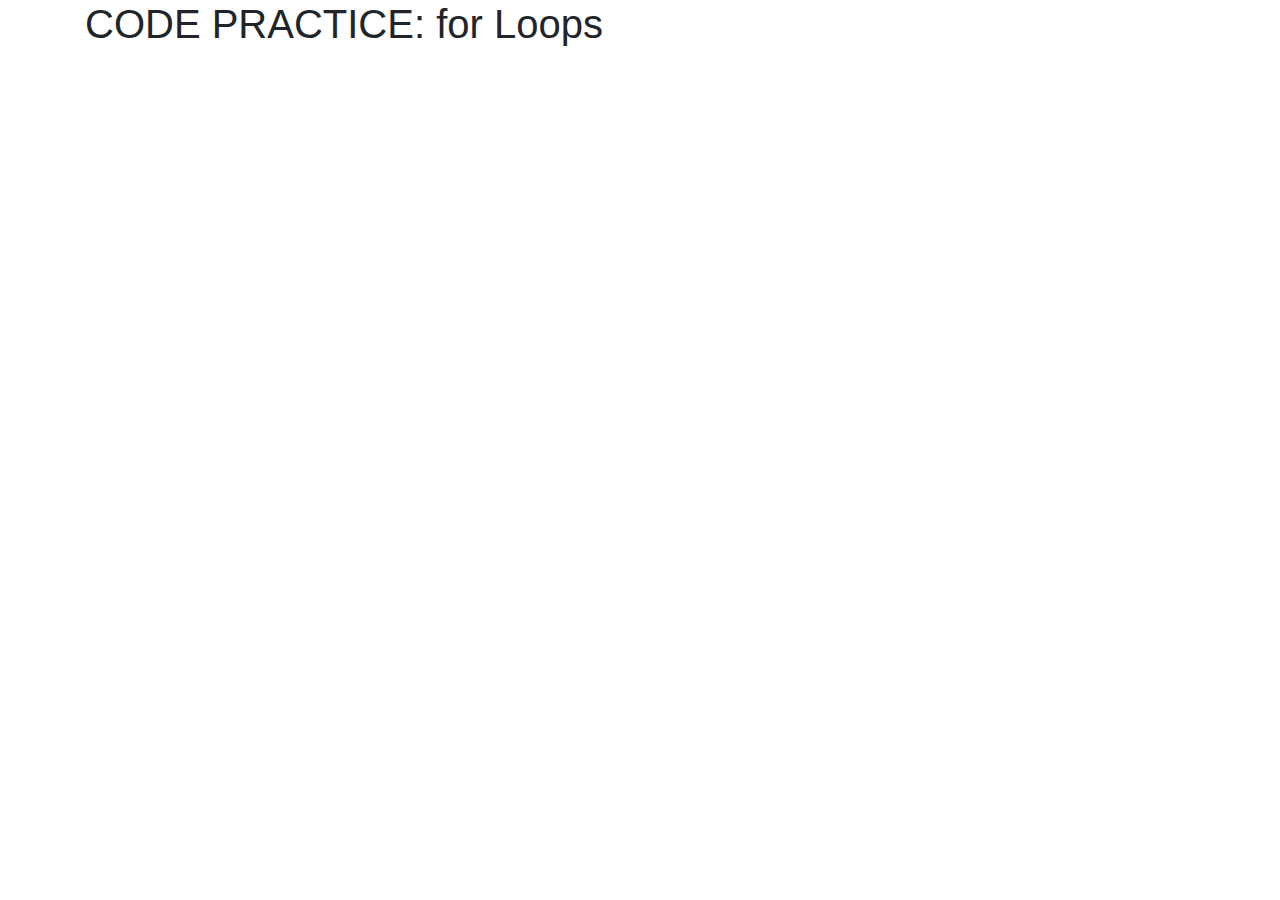
<file: javascript/practice/03-for-loops/index.html>
<!DOCTYPE html>
<html lang="en">
<head>
    <meta charset="UTF-8">
    <meta name="viewport" content="width=device-width, initial-scale=1.0">
    <title>CODE PRACTICE: for Loops</title>
    <link rel="stylesheet" href="https://stackpath.bootstrapcdn.com/bootstrap/4.3.1/css/bootstrap.min.css"
        integrity="sha384-ggOyR0iXCbMQv3Xipma34MD+dH/1fQ784/j6cY/iJTQUOhcWr7x9JvoRxT2MZw1T" crossorigin="anonymous">

</head>
<body>
    <div class="container">
        <h1>CODE PRACTICE: for Loops</h1>
    </div>
    <!--
        To complete this practice, add code to the file: your-code.js.
        Then open this file, index.html, in your browser.
        Be sure to read the instructions in your-code.js carefully.
    -->
    <script src="your-code.js"></script>
</body>
<!--
/**********************************
 * The Software Guild
 * Copyright (C) 2019 Wiley edu LLC - All Rights Reserved
 *********************************/
-->
</html>
</file>
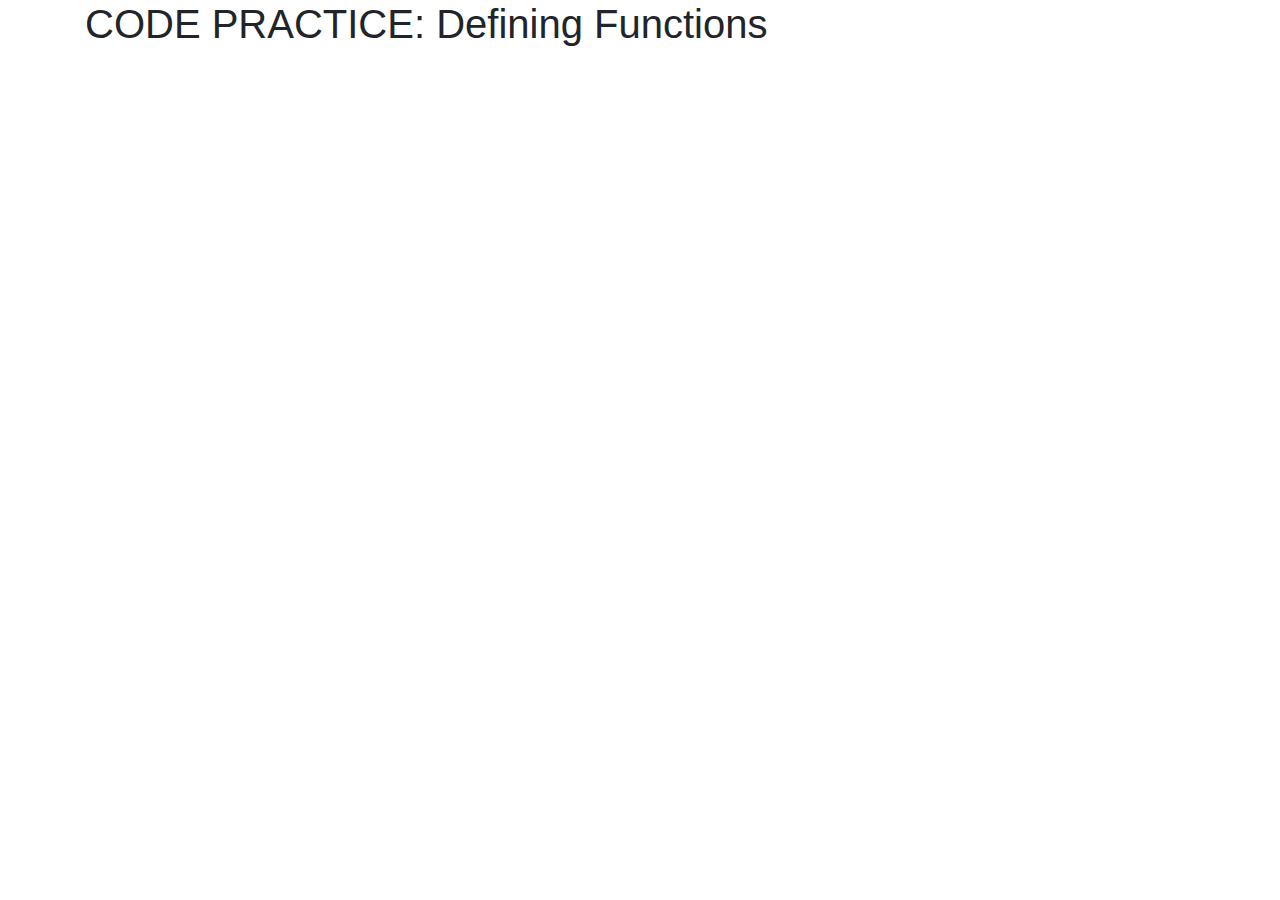
<file: javascript/practice/04-functions/index.html>
<!DOCTYPE html>
<html lang="en">
<head>
    <meta charset="UTF-8">
    <meta name="viewport" content="width=device-width, initial-scale=1.0">
    <title>CODE PRACTICE: Defining Functions</title>
    <link rel="stylesheet" href="https://stackpath.bootstrapcdn.com/bootstrap/4.3.1/css/bootstrap.min.css"
        integrity="sha384-ggOyR0iXCbMQv3Xipma34MD+dH/1fQ784/j6cY/iJTQUOhcWr7x9JvoRxT2MZw1T" crossorigin="anonymous">
</head>
<body>
    <div class="container">
        <h1>CODE PRACTICE: Defining Functions</h1>
    </div>
    <!--
        To complete this practice, add code to the file: your-code.js.
        Then open this file, index.html, in your browser.
        Be sure to read the instructions in your-code.js carefully.
    -->
    <script src="your-code.js"></script>
</body>
<!--
/**********************************
 * The Software Guild
 * Copyright (C) 2019 Wiley edu LLC - All Rights Reserved
 *********************************/
-->   
</html>
</file>
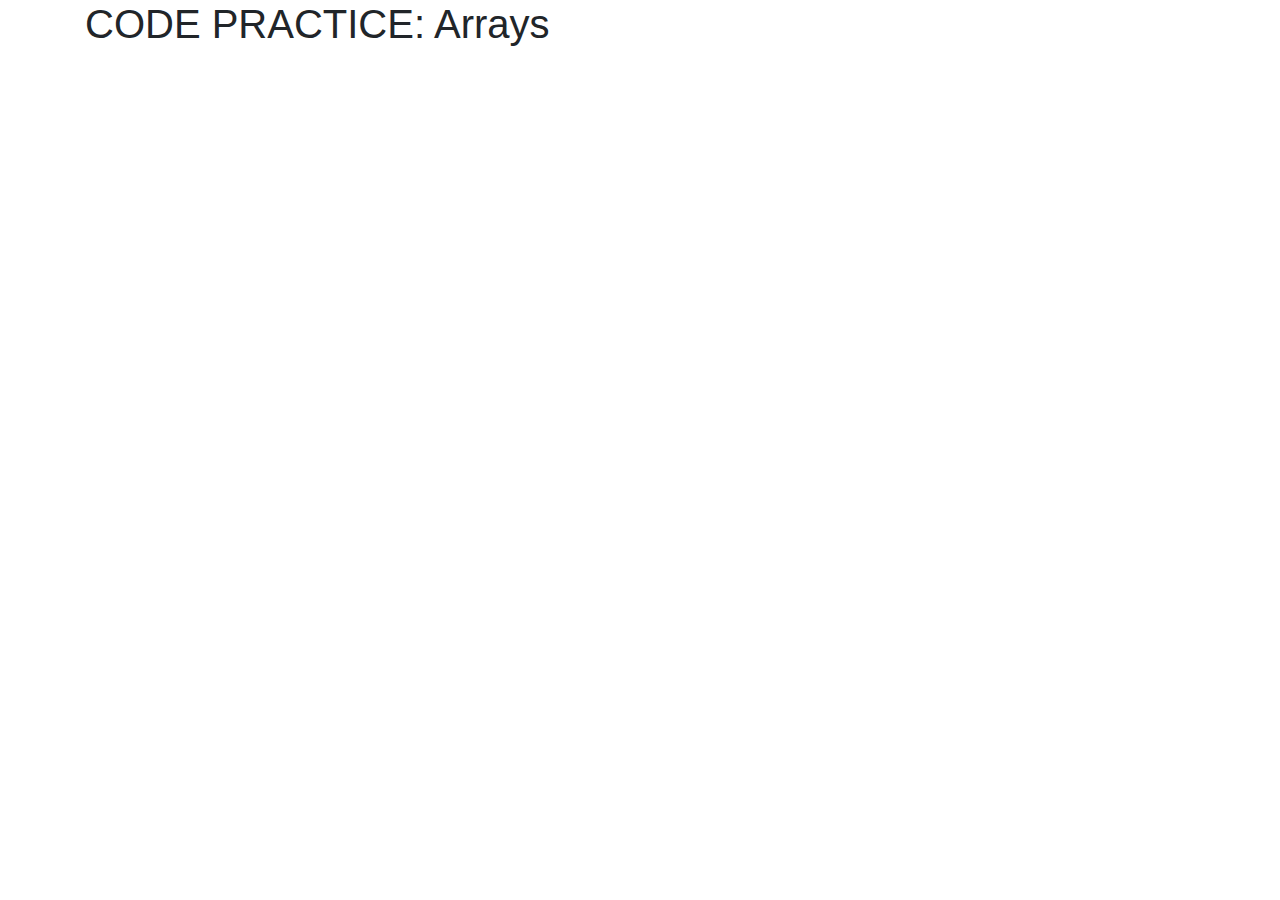
<file: javascript/practice/05-arrays/index.html>
<!DOCTYPE html>
<html lang="en">
<head>
    <meta charset="UTF-8">
    <meta name="viewport" content="width=device-width, initial-scale=1.0">
    <title>CODE PRACTICE: Arrays</title>
    <link rel="stylesheet" href="https://stackpath.bootstrapcdn.com/bootstrap/4.3.1/css/bootstrap.min.css"
        integrity="sha384-ggOyR0iXCbMQv3Xipma34MD+dH/1fQ784/j6cY/iJTQUOhcWr7x9JvoRxT2MZw1T" crossorigin="anonymous">
</head>
<body>
    <div class="container">
        <h1>CODE PRACTICE: Arrays</h1>
    </div>
    <!--
        To complete this practice, add code to the file: your-code.js.
        Then open this file, index.html, in your browser.
        Be sure to read the instructions in your-code.js carefully.
    -->
    <script src="your-code.js"></script>
</body>
<!--
/**********************************
 * The Software Guild
 * Copyright (C) 2019 Wiley edu LLC - All Rights Reserved
 *********************************/
-->
</html>
</file>
<file: css/code-alongs/layout-links/styles/main.css>
/*
Creator: Your Name
Date created: Today's date
Date last modified: 
*/

body {
    background-color: #fef9ff;
    font-family: arial, helvetica, sans-serif;
    color: #0d1f2d;
    max-width: 900px;
    margin: 0 auto;
}

header, footer {
    background-color: #5b7d87;
    color: #fef9ff;
    height: 100px;
    text-align: center;
    padding: 30px 10px 20px 10px;
}

h1 {
    font-size: 2.5em;
}

nav {
    border-top: 3px dashed #546a7b;
    border-bottom: 3px dashed #546a7b;
    margin-top: 4px;
}

.clear-float {
    clear:both;
}

/* Form styling */

label, fieldset{
    font-size: 1.1em;
}

input[type=text] {
	border:		2px	solid	#0d1f2d;
	width:		50%;
	padding:	8px	8px;
	margin:		12px 0;
	box-sizing:	border-box;
    font-size: 1.1em;
}

fieldset {
	background-color: #fef9ff;
	width: 100%;
	padding: 12px 20px;
	margin: 12px 0;
	box-sizing:	border-box;
}

select, textarea {
    margin:		12px 0;
    font-size: 1em;
}

input[type=submit] {
    font-size: 1.2em;
    background-color: #546a7b;
    color: #fef9ff;
    padding: 4px 8px;
}

input[type=submit]:hover {
    background-color: #f2eded;
    color: #546a7b;
}

textarea {
	width: 100%;
	height: 200px;
	padding: 12px 20px;
	margin: 12px 0;
	box-sizing: border-box;
	border: 2px solid #0d1f2d;
	border-radius: 3px;
	background-color: #fff;
	resize: none;
}

/* navigation buttons */
nav a {
    background-color: #5b7d87;
    color: #fef9ff;
    padding: 8px;
    border: thin solid #0d1f2d;
    text-decoration: none;
    text-align: center;
    display: block;
    margin: 20px 20px;
    width: 100px;
    float:left;
}

nav a:hover {
background-color: #fef9ff;
    color: #5b7d87; 
}

nav a:visited {
    color: #e4c3ad; 
}

nav a:active {
    font-weight: bold;
}

/**********************************
 * The Software Guild
 * Copyright (C) 2019 Wiley edu LLC - All Rights Reserved
 *********************************/
</file>
